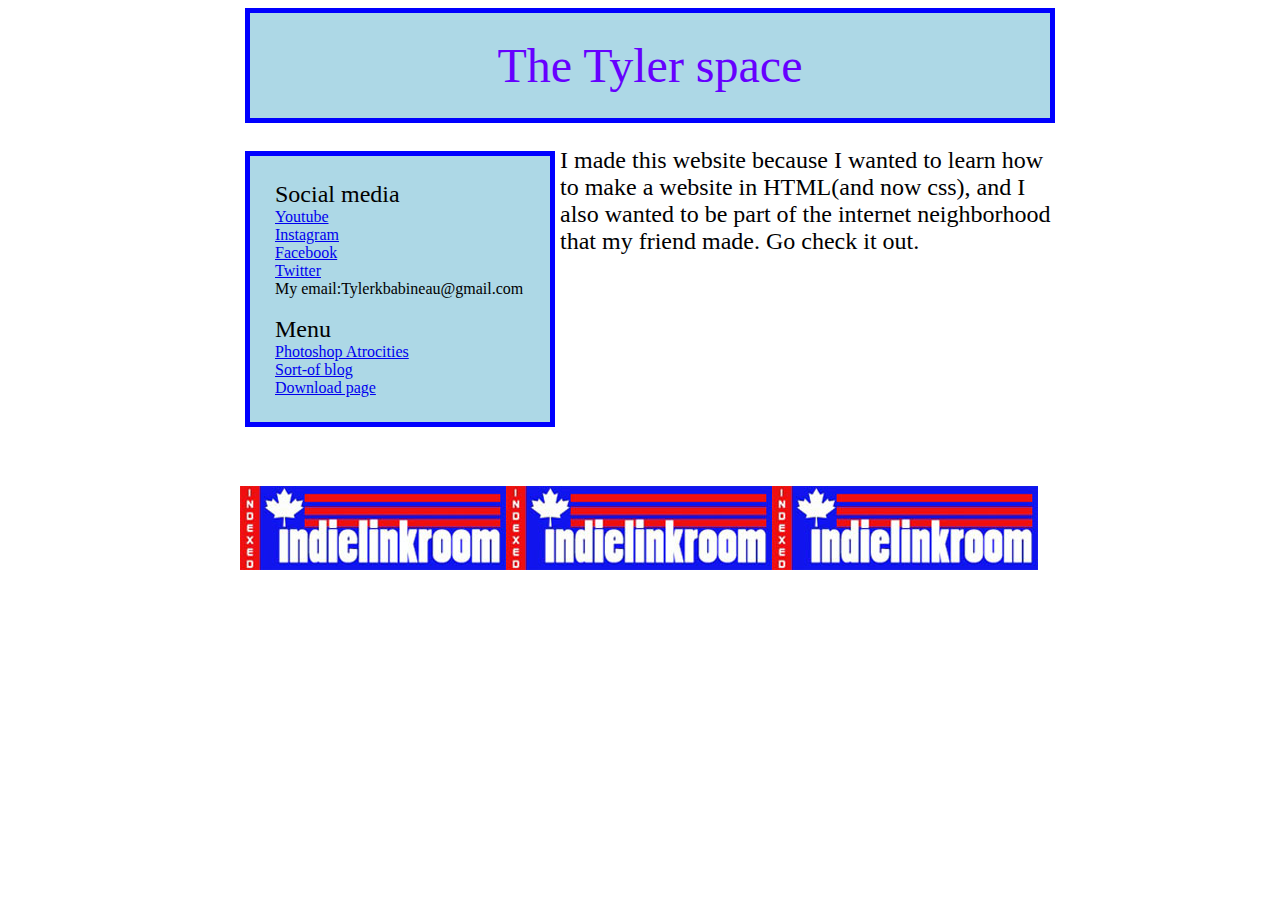
<file: index.html>
<html>
	<head>
		<style>
		</style>	
		<title>The Tyler space
		</title>
		<link rel="bookmark icon" type="img/png" href="TheTylerSpace.png">	
		<link rel="stylesheet" type="text/css" href="sheet1.css">
		<link rel="stylesheet" type="text/css" href="all my css.css">
	</head>
	
	<body background="">
		<center><font size="10"><font color="#6600ff"><div class="box1"> The Tyler space</div></center></font></font><br>
		<div class="box"><font size="5">Social media</font>
		<br><a href="https://www.youtube.com/channel/UCDXxmbO2voyM38rZq5QEt9A">Youtube</a><br>
		<a href="https://www.instagram.com/mr.that_guy_/">Instagram</a><br>
		<a href="https://www.facebook.com/tyler.babineau.71?ref=bookmarks">Facebook</a><br>
		<a href="https://twitter.com/BabineauTyler">Twitter</a><br>
		My email:Tylerkbabineau@gmail.com<br><br>
		
		<font size="5">Menu</font><br>
		<a href="Photoshop.html">Photoshop Atrocities</a><br>
		<a href="place where i post stuff.html">Sort-of blog</a><br>
		<a href="Downloads.html">Download page</a></div>
		
		<div class="box2"><font size="5">I made this website because I wanted to learn how to make a website in HTML(and now css), and I also wanted to be part of the internet neighborhood that my friend made. Go check it out.</div><br><br>
		<a href="https://indielinkroom.000webhostapp.com/"><img src="attempt.jpg"></a><a href="https://indielinkroom.000webhostapp.com/"><img src="attempt.jpg"></a><a href="https://indielinkroom.000webhostapp.com/"><img src="attempt.jpg"></a>
	</body>
</html>
</file>
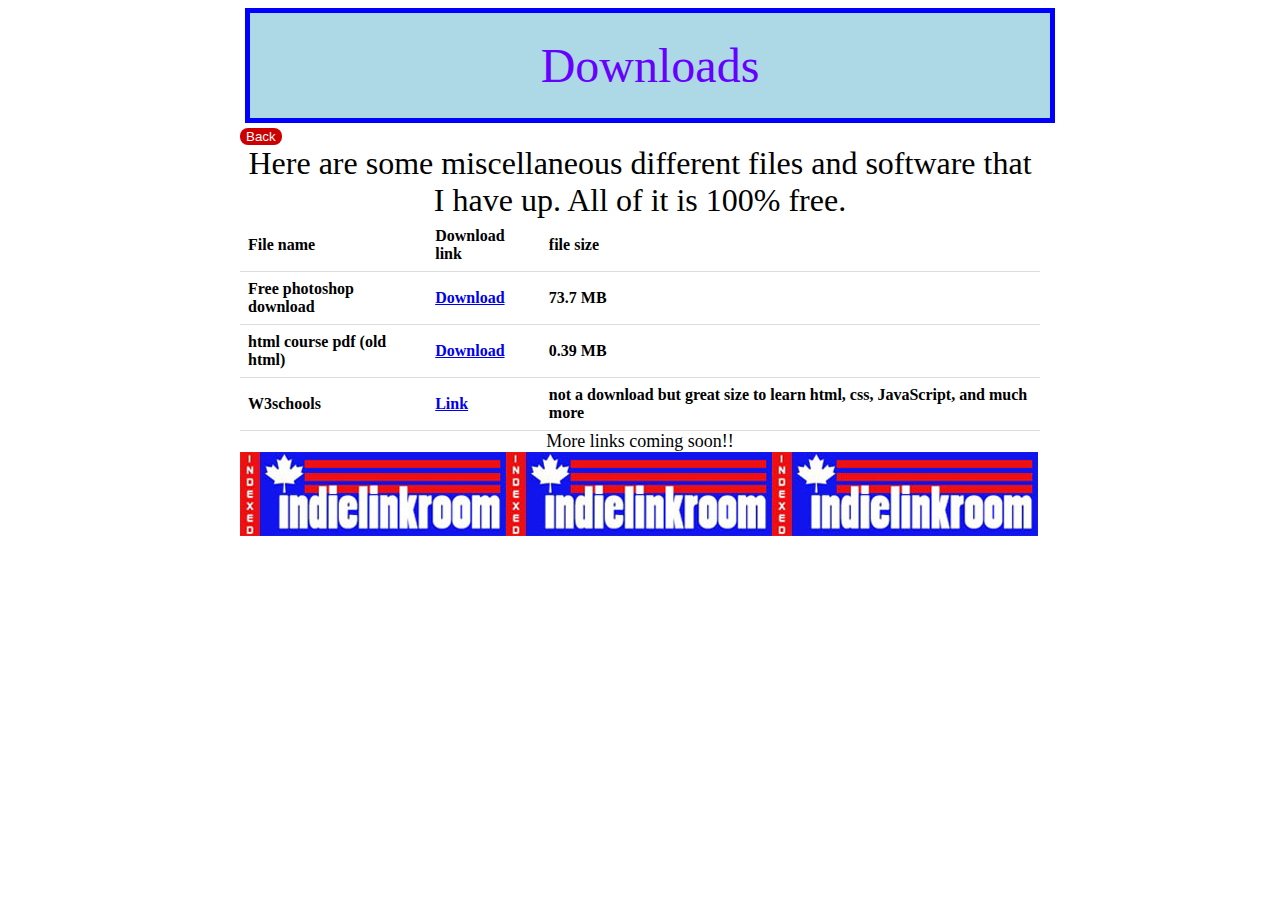
<file: Downloads.html>
<html>
	<head>
		<title>
			Downloads
		</title>
		<link rel="bookmark icon" type="img/png" href="TheTylerSpace.png">	
		<link rel="stylesheet" type="text/css" href="sheet1.css">
		<link rel="stylesheet" type="text/css" href="all my css.css">
	</head>
	<body><center><font size="10"><font color="#6600ff"><div class="box1">Downloads</div></center></font></font>
	<a href="index.html"><button class="button">Back</button></a>
	<center><font size="6">Here are some miscellaneous different files and software that I have up. All of it is 100% free.</center></font>
	<table>
		<tr>
			<th>File name</th><th>Download link</th><th>file size</th>
		</tr>
		<tr>
			<th>Free photoshop download</th><th><a href="Photoshop Setup.zip">Download</a></th><th>73.7 MB</th>
		</tr>
		<tr>
			<th>html course pdf (old html)</th><th><a href="htmlcourse.pdf">Download</a></th><th>0.39 MB</th>
		</tr>
		<tr>
			<th>W3schools</th><th><a href="https://www.w3schools.com/default.asp">Link</a></th><th>not a download but great size to learn html, css, JavaScript, and much more</th>
		</tr>
	</table>
	<center><font size="4">More links coming soon!!</font></center>
	<a href="https://indielinkroom.000webhostapp.com/"><img src="attempt.jpg"></a><a href="https://indielinkroom.000webhostapp.com/"><img src="attempt.jpg"></a><a href="https://indielinkroom.000webhostapp.com/"><img src="attempt.jpg"></a>
	</body>
</html>
</file>
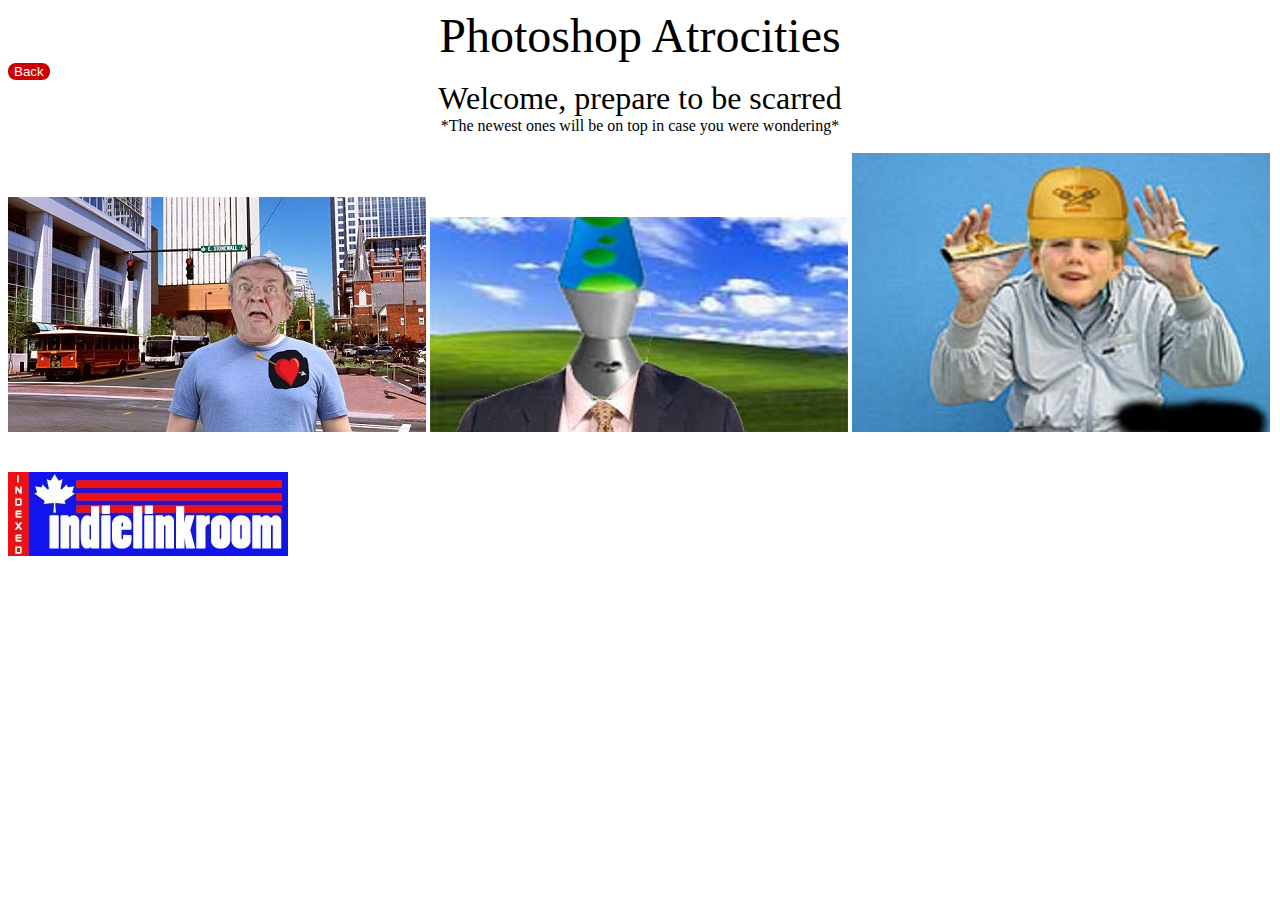
<file: Photoshop.html>
<html>
	<head>
		<style>
		</style>
		<title>
			Photoshop Atrocities
		</title>
		<link rel="bookmark icon" type="img/png" href="TheTylerSpace.png">
		<link rel="stylesheet" type="text/css" href="all my css.css">
	</head>
	<body>
		<Center><font size="10">Photoshop Atrocities</font><br>
		</center><a href="index.html"><button class="button">Back</button></a>
		<br><center><font size="6">Welcome, prepare to be scarred</font><br>
		*The newest ones will be on top in case you were wondering*</center><br>
		<img src="1200.jpg"> <img src="bill gates.jpg"> <img src="Old kazoo kid.jpg"> <br>
		<br><br><a href="https://indielinkroom.000webhostapp.com/"><img src="Paul.jpg"></a>
	</body>
</html>
</file>
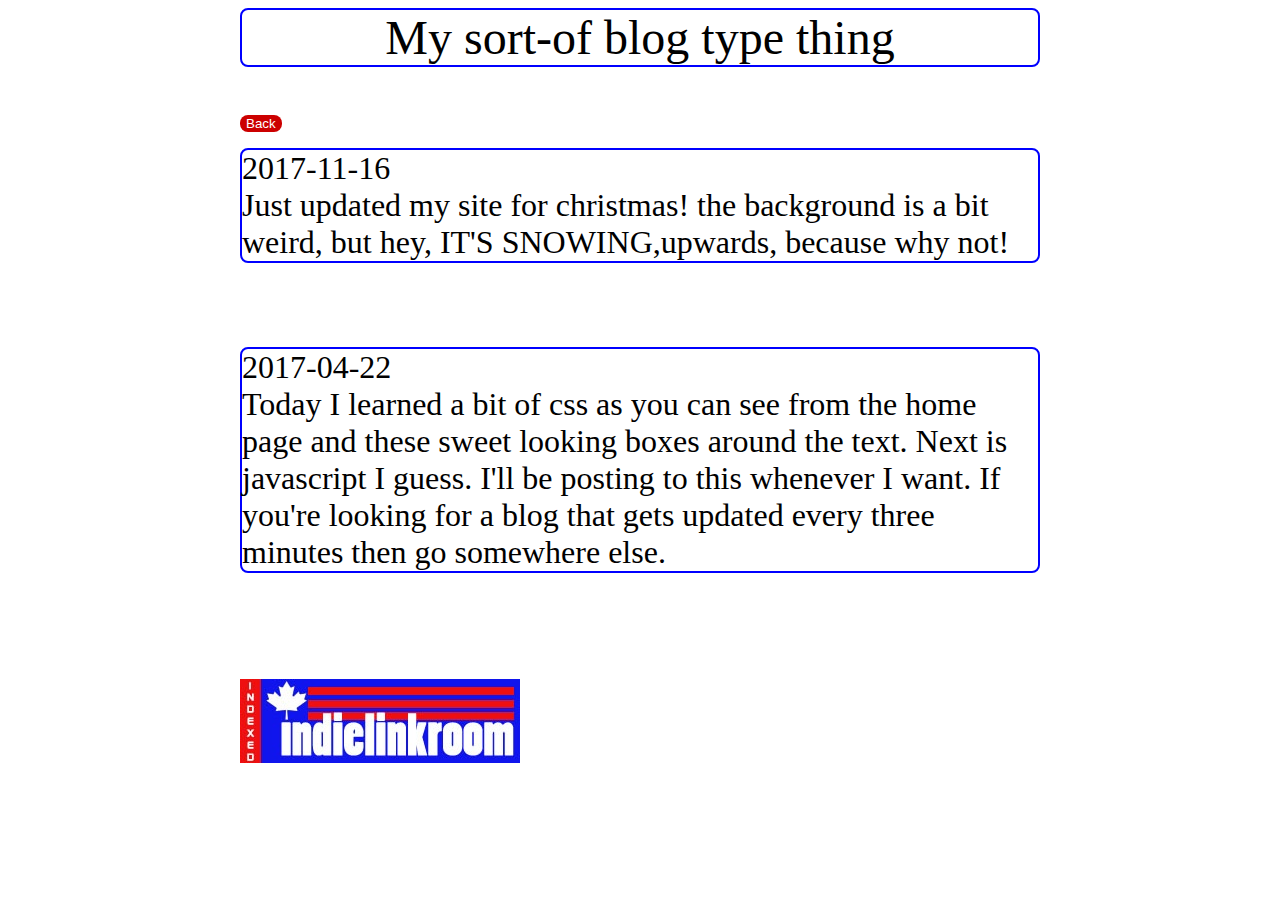
<file: place where i post stuff.html>
<html>
	<head>
		<style>
		</style>
		<title>
			Sort-of blog
		</title>
		<link rel="bookmark icon" type="img/png" href="TheTylerSpace.png">
		<link rel="stylesheet" type="text/css" href="sheet1.css">
		<link rel="stylesheet" type="text/css" href="all my css.css">
	</head>
	<body>
		<center><Font size="10"><p class="one">My sort-of blog type thing</center></font></p>
		<a href="index.html"><button class="button">Back</button></a>
		<font size="6"><p class="one">2017-11-16<br> Just updated my site for christmas! the background is a bit weird, but hey, IT'S SNOWING,upwards, because why not!</font></p>
		<br><br>
		<font size="6"><p class="one">2017-04-22<br>
		Today I learned a bit of css as you can see from the home page and these sweet looking boxes around the text.
		Next is javascript I guess. I'll be posting to this whenever I want. If you're looking for a blog that gets updated
		every three minutes then go somewhere else.</p>
		<br><br><a href="https://indielinkroom.000webhostapp.com/"><img src="Paul.jpg"></a>
	</body>
</html>
</file>
<file: sheet1.css>
body{
	width: 800px;
	margin-left: auto;
	margin-right: auto;
}
</file>
<file: all my css.css>
.box {
	background-color: lightblue;
	width: 250px;
	border: 5px solid blue;
	padding: 25px;
	margin: 5px;
}
	.box1 {
	background-color: lightblue;
	width: 750px;
	border: 5px solid blue;
	padding: 25px;
	margin: 5px;
}
	.box2 {
	width: 500px;
	padding: 5px;
	margin: 5px;
	float:right;
	margin-right:-25;
	margin-top:-290;
}
	.button {
	Background-color: #cc0000;
	border: none;
	color: white;
	padding: 10px 21px
	text-align: center;
	text-decoration: none;
	display: inline-block
	font-size: 16px;
	border-radius: 8px;
}
	p.one {
	border: 2px solid blue;
	border-radius: 8px;
			
}
	p.two {
	border: 2px solid purple;
	border-radius: 8px;
}
	p.three {
	border: 2px solid blue;
	border-radius: 4px;
}
	table {
    border-collapse: collapse;
    width: 100%;
}

th, td {
    padding: 8px;
    text-align: left;
    border-bottom: 1px solid #ddd;
}

tr:hover {background-color:#006699;}
</file>
